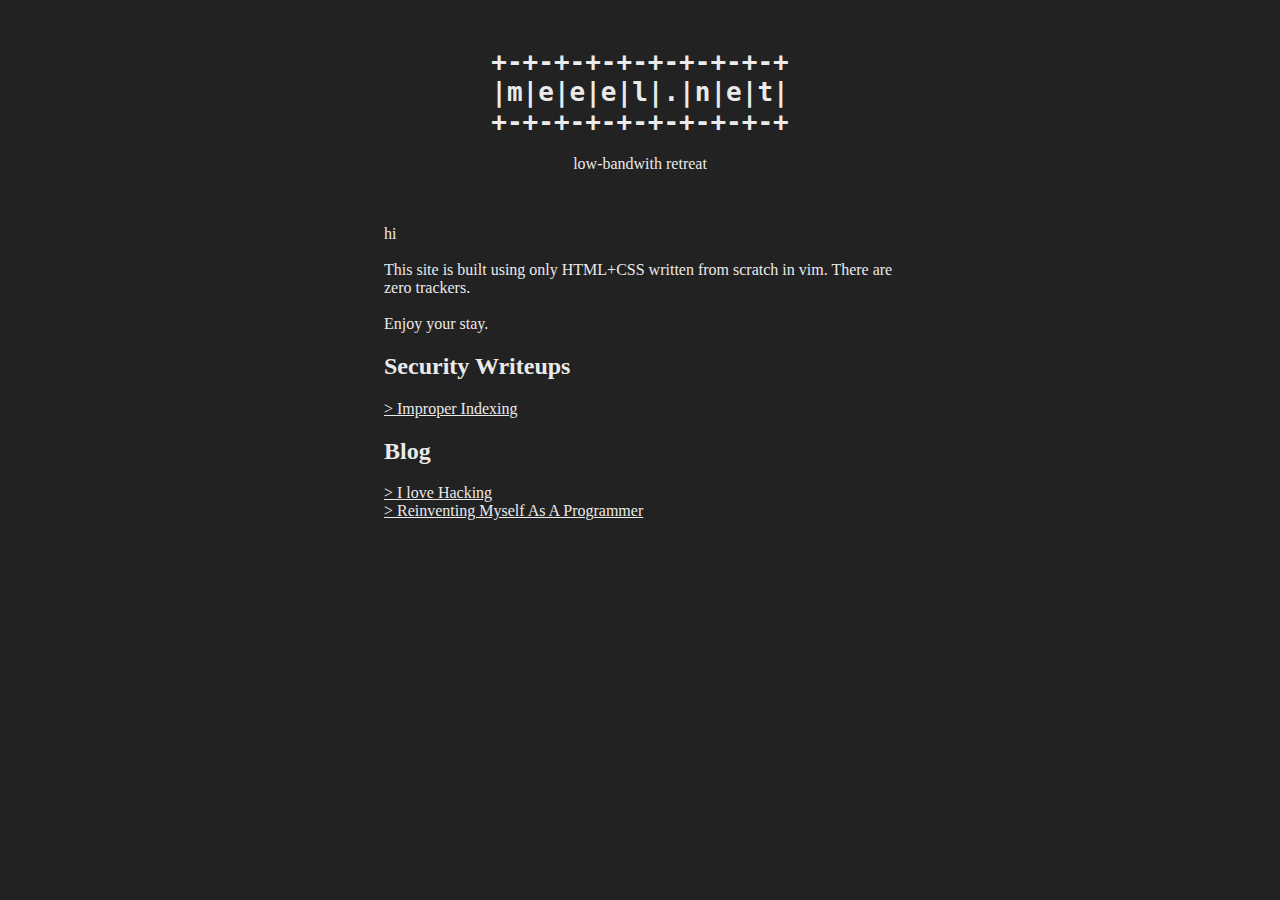
<file: index.html>
<!DOCTYPE html>
<html>
 <head>
	<title>meeel.net</title>
	<link rel="stylesheet" type="text/css" href="content/css/styles.css"/>
<meta name="viewport" content="width=device-width, initial-scale=1">
</head>
 <body>
<div class="banner">
<pre><h1>
+-+-+-+-+-+-+-+-+-+
|m|e|e|e|l|.|n|e|t|
+-+-+-+-+-+-+-+-+-+
</pre></h1>
   <p>low-bandwith retreat<p>
</div><br><br>
hi<br><br>
This site is built using only HTML+CSS written from scratch in vim. There are zero trackers.<br><br>
Enjoy your stay.

  <h2>Security Writeups</h2>
  <a href="content/writeups/indexing.html">> Improper Indexing</a>
  <h2>Blog</h2>
  <a href=content/blog/ilovehacking.html>> I love Hacking</a><br>
  <a href=content/blog/reinventingprogramming.html>> Reinventing Myself As A Programmer</a><br>

 </body>
</html>
</file>
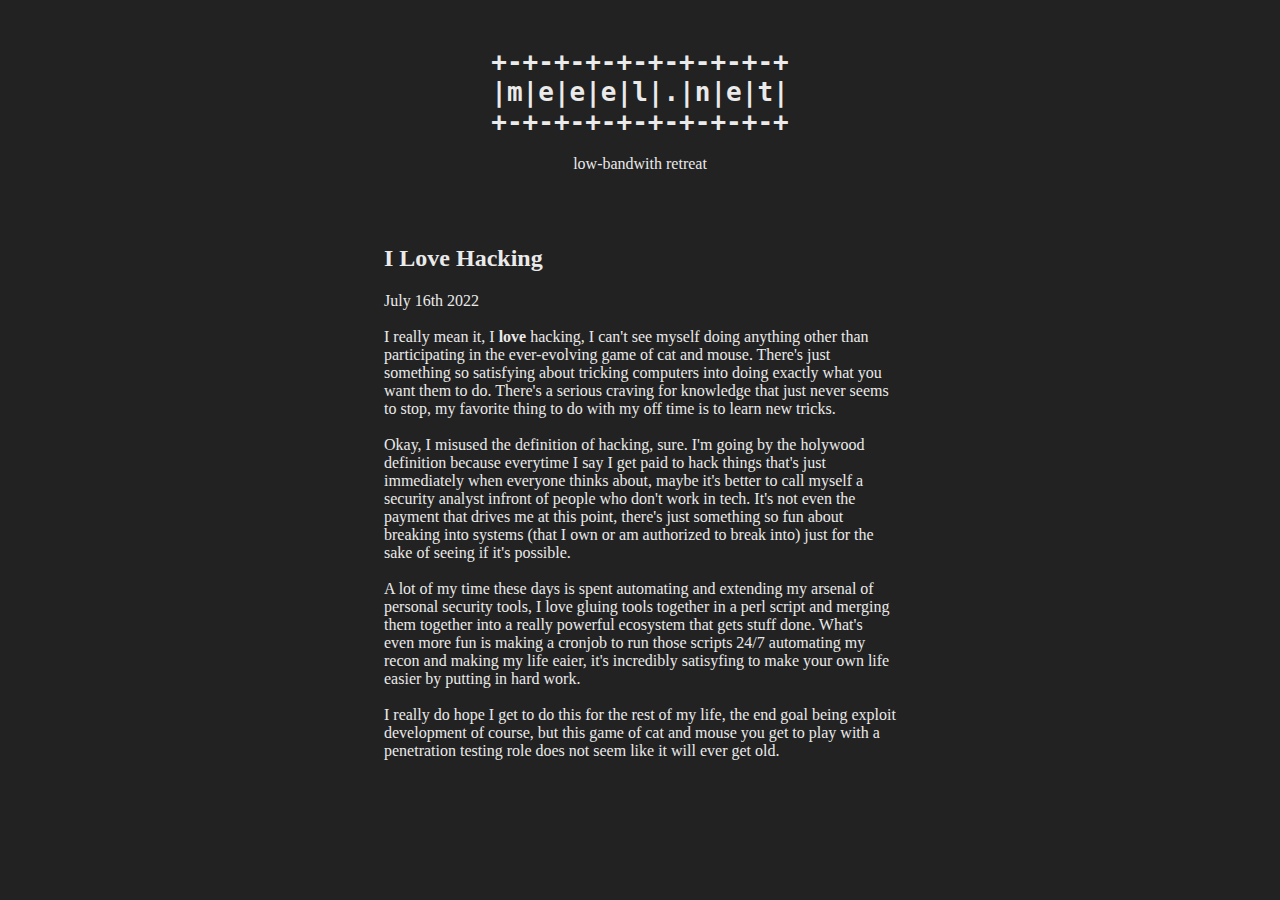
<file: content/blog/ilovehacking.html>
<!DOCTYPE html>
<html>
 <head>
	<title>meeel.net</title>
	<link rel="stylesheet" type="text/css" href="../css/styles.css"/>
<meta name="viewport" content="width=device-width, initial-scale=1">
</head>
 <body>
<div class="banner">
<pre><h1>
+-+-+-+-+-+-+-+-+-+
|m|e|e|e|l|.|n|e|t|
+-+-+-+-+-+-+-+-+-+
</pre></h1>
   <p>low-bandwith retreat<p>
</div><br><br>
<h2>I Love Hacking</h2>
July 16th 2022<br><br>
I really mean it, I <b>love</b> hacking, I can't see myself doing anything other than participating in the ever-evolving game of cat and mouse. There's just something so satisfying about tricking computers into doing exactly what you want them to do. There's a serious craving for knowledge that just never seems to stop, my favorite thing to do with my off time is to learn new tricks.<br><br>
Okay, I misused the definition of hacking, sure. I'm going by the holywood definition because everytime I say I get paid to hack things that's just immediately when everyone thinks about, maybe it's better to call myself a security analyst infront of people who don't work in tech. It's not even the payment that drives me at this point, there's just something so fun about breaking into systems (that I own or am authorized to break into) just for the sake of seeing if it's possible.<br><br>
A lot of my time these days is spent automating and extending my arsenal of personal security tools, I love gluing tools together in a perl script and merging them together into a really powerful ecosystem that gets stuff done. What's even more fun is making a cronjob to run those scripts 24/7 automating my recon and making my life eaier, it's incredibly satisyfing to make your own life easier by putting in hard work.<br><br> 
I really do hope I get to do this for the rest of my life, the end goal being exploit development of course, but this game of cat and mouse you get to play with a penetration testing role does not seem like it will ever get old.

<br><br><br></body>
</html>
</file>
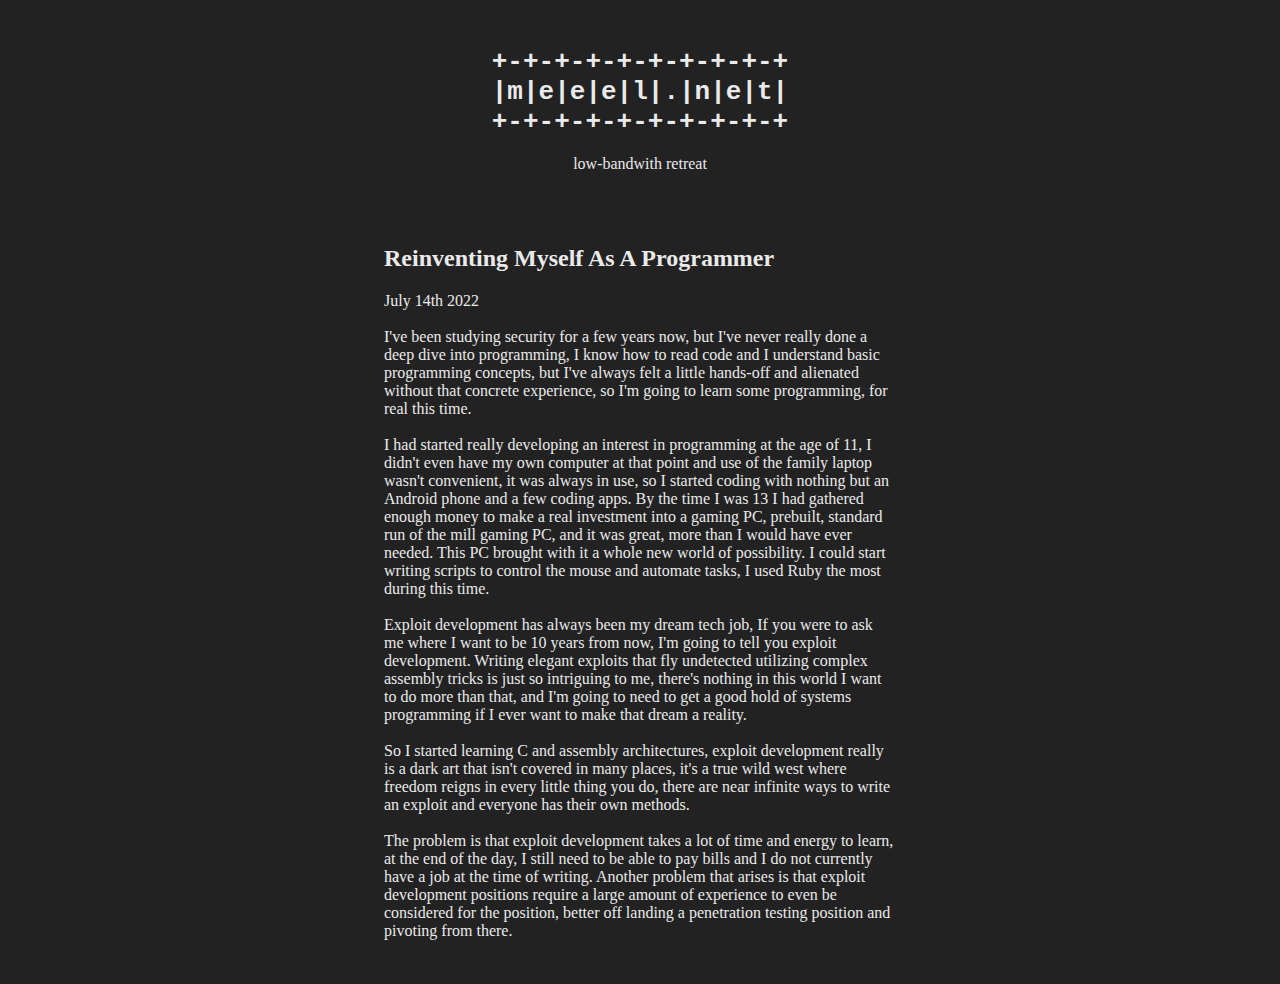
<file: content/blog/reinventingprogramming.html>
<!DOCTYPE html>
<html>
 <head>
	<title>meeel.net</title>
	<link rel="stylesheet" type="text/css" href="../css/styles.css"/>
<meta name="viewport" content="width=device-width, initial-scale=1">
</head>
 <body>
<div class="banner">
<pre><h1>
+-+-+-+-+-+-+-+-+-+
|m|e|e|e|l|.|n|e|t|
+-+-+-+-+-+-+-+-+-+
</pre></h1>
   <p>low-bandwith retreat<p>
</div><br><br>

<h2>Reinventing Myself As A Programmer</h2>
July 14th 2022<br><br>
I've been studying security for a few years now, but I've never really done a deep dive into programming, I know how to read code and I understand basic programming concepts, but I've always felt a little hands-off and alienated without that concrete experience, so I'm going to learn some programming, for real this time.<br><br>
I had started really developing an interest in programming at the age of 11, I didn't even have my own computer at that point and use of the family laptop wasn't convenient, it was always in use, so I started coding with nothing but an Android phone and a few coding apps. By the time I was 13 I had gathered enough money to make a real investment into a gaming PC, prebuilt, standard run of the mill gaming PC, and it was great, more than I would have ever needed. This PC brought with it a whole new world of possibility. I could start writing scripts to control the mouse and automate tasks, I used Ruby the most during this time.<br><br>
Exploit development has always been my dream tech job, If you were to ask me where I want to be 10 years from now, I'm going to tell you exploit development. Writing elegant exploits that fly undetected utilizing complex assembly tricks is just so intriguing to me, there's nothing in this world I want to do more than that, and I'm going to need to get a good hold of systems programming if I ever want to make that dream a reality.<br><br>
So I started learning C and assembly architectures, exploit development really is a dark art that isn't covered in many places, it's a true wild west where freedom reigns in every little thing you do, there are near infinite ways to write an exploit and everyone has their own methods.<br><br>
The problem is that exploit development takes a lot of time and energy to learn, at the end of the day, I still need to be able to pay bills and I do not currently have a job at the time of writing. Another problem that arises is that exploit development positions require a large amount of experience to even be considered for the position, better off landing a penetration testing position and pivoting from there.

<br><br><br></body>
</html>
</file>
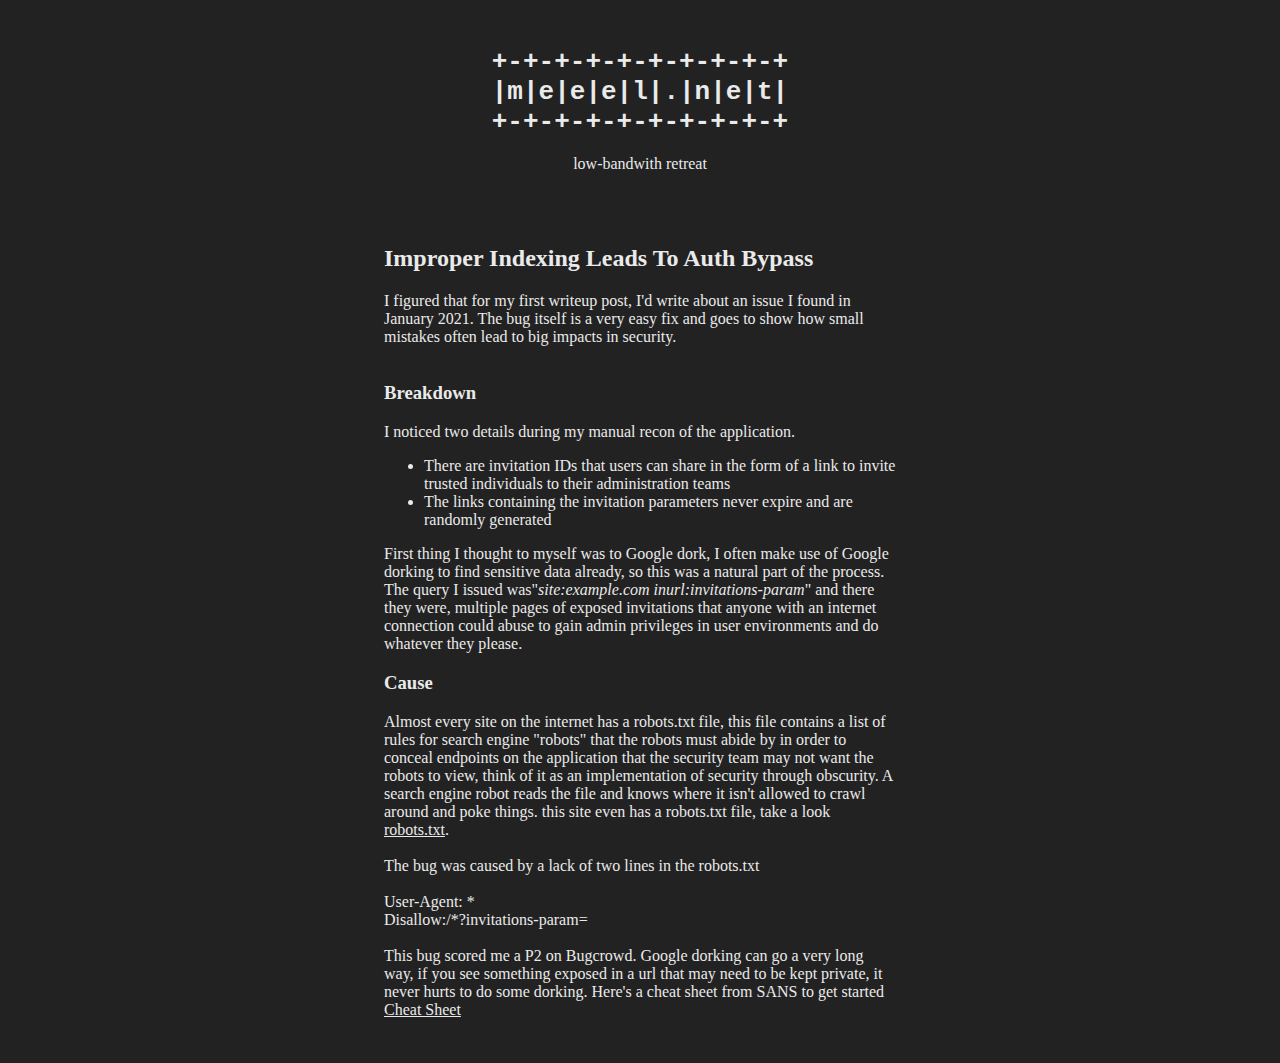
<file: content/writeups/indexing.html>
<!DOCTYPE html>
<html>
 <head>
	<title>meeel.net</title>
	<link rel="stylesheet" type="text/css" href="../css/styles.css"/>
<meta name="viewport" content="width=device-width, initial-scale=1">
</head>
 <body>
<div class="banner">
<pre><h1>
+-+-+-+-+-+-+-+-+-+
|m|e|e|e|l|.|n|e|t|
+-+-+-+-+-+-+-+-+-+
</pre></h1>
   <p>low-bandwith retreat<p>
</div><br><br>

<h2>Improper Indexing Leads To Auth Bypass</h2>
I figured that for my first writeup post, I'd write about an issue I found in January 2021. The bug itself is a very easy fix and goes to show how small mistakes often lead to big impacts in security.<br><br>

<h3>Breakdown</h3>
I noticed two details during my manual recon of the application.
<ul>
<li>There are invitation IDs that users can share in the form of a link to invite trusted individuals to their administration teams</li>
<li>The links containing the invitation parameters never expire and are randomly generated</li>
</ul>
First thing I thought to myself was to Google dork, I often make use of Google dorking to find sensitive data already, so this was a natural part of the process. The query I issued was"<i>site:example.com inurl:invitations-param</i>" and there they were, multiple pages of exposed invitations that anyone with an internet connection could abuse to gain admin privileges in user environments and do whatever they please.
<h3>Cause</h3>
Almost every site on the internet has a robots.txt file, this file contains a list of rules for search engine "robots" that the robots must abide by in order to conceal endpoints on the application that the security team may not want the robots to view, think of it as an implementation of security through obscurity. A search engine robot reads the file and knows where it isn't allowed to crawl around and poke things. this site even has a robots.txt file, take a look <a href="https://meeel.net/robots.txt">robots.txt</a>.<br><br>

The bug was caused by a lack of two lines in the robots.txt<br><br>
User-Agent: *<br>
Disallow:/*?invitations-param=<br><br>

This bug scored me a P2 on Bugcrowd. Google dorking can go a very long way, if you see something exposed in a url that may need to be kept private, it never hurts to do some dorking. Here's a cheat sheet from SANS to get started <a href="https://www.sans.org/posters/google-hacking-and-defense-cheat-sheet">Cheat Sheet</a>
<br><br><br></body>
</html>
</file>
<file: content/css/styles.css>
body {
	color: #eaeaea;
	background-color: #222222;
	margin-left: auto;
	margin-right: auto;
	max-width: 40%;
	text-align: left;
}

a {
	color: #eaeaea;
}

.banner {
	text-align: center;
}

.nav {
     text-align: center;
}

.nav p {
       text-align: left;
}

@media all and (min-width:0px) and (max-width: 1024px) {
body {
        color: #eaeaea;
        background-color: #222222;
        margin-left: auto;
        margin-right: auto;
        max-width: 100%;
        text-align: center;
}
}
</file>
